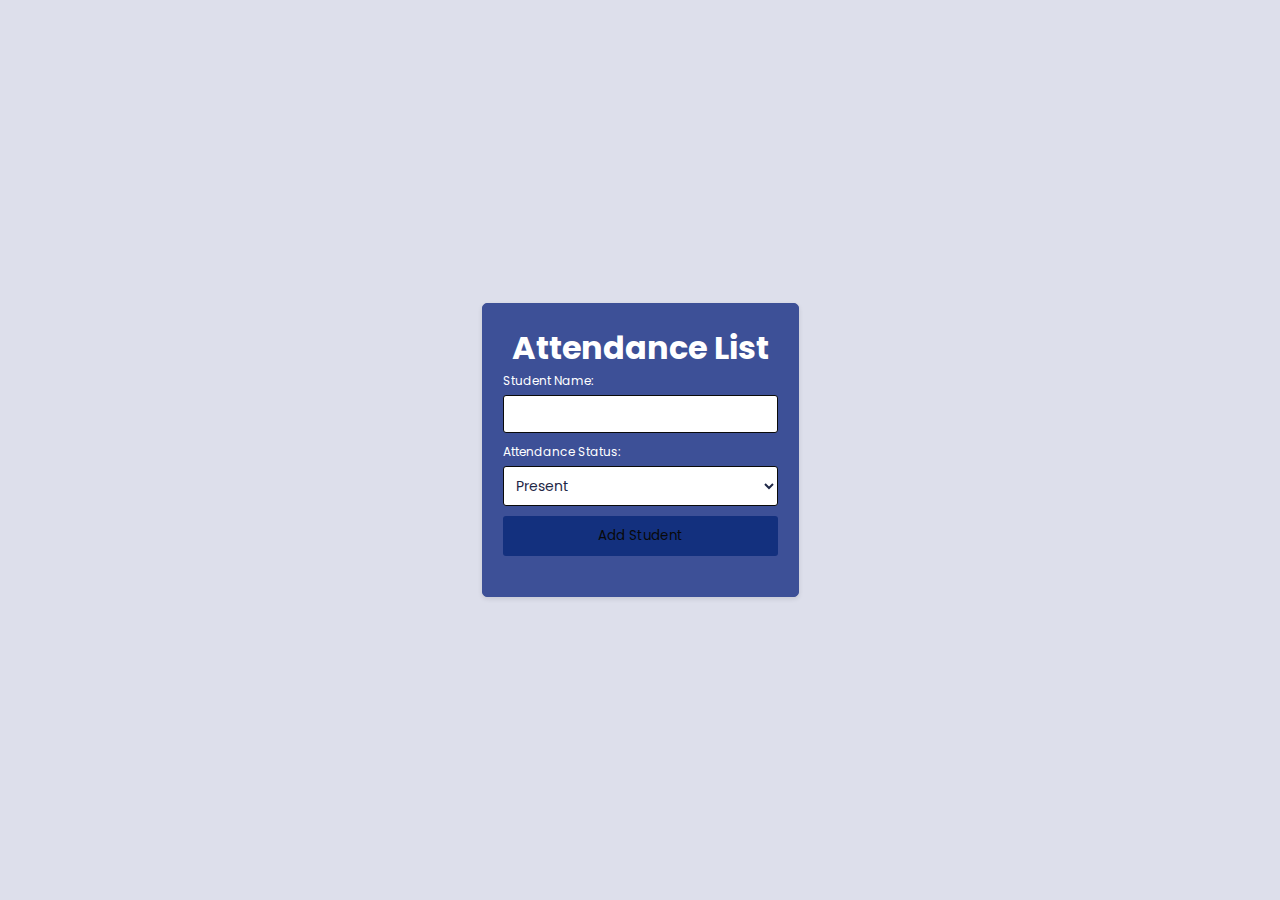
<file: nxt.html>
<!DOCTYPE html>
<html lang="en">
<head>
    <meta charset="UTF-8">
    <meta name="viewport" content="width=device-width, initial-scale=1.0">
    <title>Document</title>
</head>
<body>
    <link rel="stylesheet" href="./style.css">
    <div class="container">
        <h1>Attendance List</h1>
        <form id="attendance-form">
            <label for="student-name">Student Name:</label>
            <input type="text" id="student-name" required>
            
            <label for="attendance-status">Attendance Status:</label>
            <select id="attendance-status">
                <option value="present">Present</option>
                <option value="absent">Absent</option>
            </select>
            
            <button type="submit">Add Student</button>
        </form>
        <ul id="student-list"></ul>
    </div>
    <script  src="./app.js"></script>
    <script src="./confiq.js"></script>
</body>
</html>
</file>
<file: style.css>
@import url(https://fonts.googleapis.com/css?family=Poppins:100,100italic,200,200italic,300,300italic,regular,italic,500,500italic,600,600italic,700,700italic,800,800italic,900,900italic);

* {
  margin: 0;
  padding: 0;
  box-sizing: border-box;
  font-family: "Poppins", sans-serif;
}

body {
  min-height: 100vh;
  display: flex;
  align-items: center;
  justify-content: center;
  background: #dddfeb;
}

.container-1 {
  position: relative;
  width: 100%;
  max-width: 400px;
  background: #3d5097;
  padding: 30px;
  overflow: hidden;
  border-radius: 10px;
  box-shadow: 0 0 10px rgba(0, 0, 0, 0.1);
}

.heading {
  text-align: center;
  font-size: 40px;
  color: #fff;
  margin-bottom: 50px;
}

label {
  display: block;
  font-size: 12px;
  margin-bottom: 10px;
  color: #fff;
}

select {
  width: 100%;
  padding: 10px;
  border: none;
  text-transform: capitalize;
  border-radius: 5px;
  margin-bottom: 20px;
  background: #fff;
  color: #1f2847;
  font-size: 14px;
}


.answer-wrapper .answer {
  width: 100%;
  height: 60px;
  padding: 20px;
  border-radius: 10px;
  color: #fff;
  border: 3px solid #091c58;
  display: flex;
  align-items: center;
  justify-content: space-between;
  margin-bottom: 20px;
  cursor: pointer;
  transition: 0.3s linear;
}


.btn {
  width: 100%;
  height: 60px;
  background: #051627;
  border: none;
  border-radius: 10px;
  color: #fff;
  font-size: 18px;
  font-weight: 500;
  cursor: pointer;
  transition: 0.3s linear;
}

.btn:hover {
  background: #112c45;
}
.btn:disabled {
  background: #576081;
  cursor: not-allowed;
}

.btn.next {
  display: none;
}

@media (max-width: 468px) {
    .container {
        position: relative;
        width: 100%;
        max-width: 400px;
        background: #3d5097;
        padding: 30px;
        overflow: hidden;
        border-radius: 10px;
        box-shadow: 0 0 10px rgba(0, 0, 0, 0.1);
      }
  
  
}

body {
    font-family: Arial, sans-serif;
}

.container {
    max-width: 400px;
    margin: 0 auto;
    padding: 20px;
    border: 1px solid #3d5097;
    border-radius: 5px;
    background-color: #3d5097;
    box-shadow: 0 2px 5px rgba(0, 0, 0, 0.1);
}

h1 {
    text-align: center;
    color:white;
}

form {
    margin-bottom: 20px;
}

label {
    display: block;
    margin-bottom: 5px;
}

input[type="text"],
select {
    width: 100%;
    padding: 8px;
    margin-bottom: 10px;
    border: 1px solid #0a0a0a;
    border-radius: 3px;
}

button {
    display: block;
    width: 100%;
    padding: 10px;
    background-color: #13307e;
    color: #090909;
    border: none;
    border-radius: 3px;
    cursor: pointer;
}

button:hover {
    background-color: #bfbcea;
}

ul {
    list-style-type: none;
    padding: 0;
}

li {
    display: flex;
    justify-content: space-between;
    padding: 5px 0;
}

.absent {
    color: #d9534f;
}
.present {
    color: #5bc0de;
}
</file>
